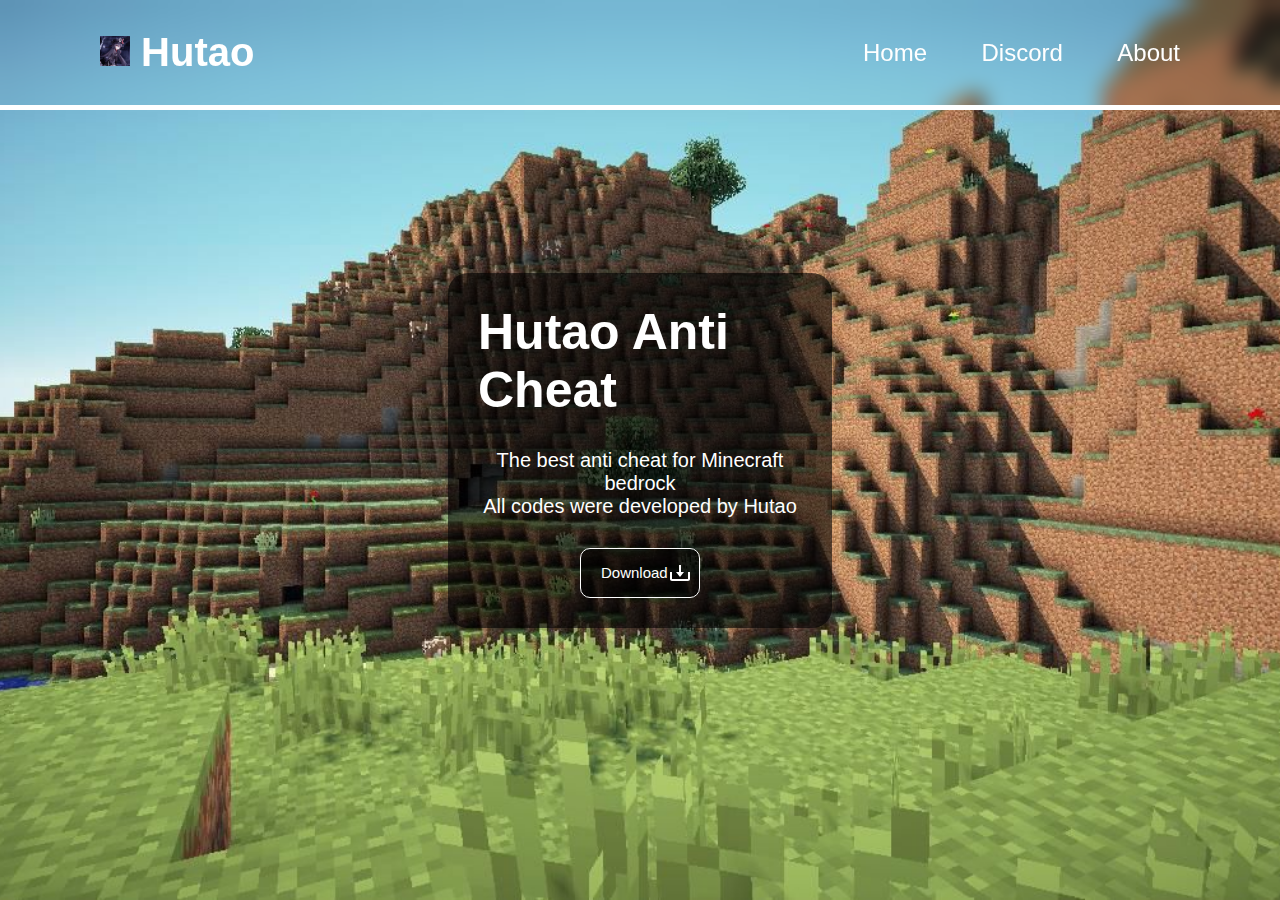
<file: index.html>
<!DOCTYPE html>
<html lang="en">

<head>
  <meta charset="UTF-8">
  <meta name="viewport" content="width=device-width, initial-scale=1.0">
  <title>Hutao Anti Cheat</title>
  <link rel="stylesheet" href="./style/index.css">
  <link rel="icon" href="./pictures/title.jpg">
</head>

<body>
  <header>
    <h2 class="logo"><img class="title" src="./pictures/title.jpg"> Hutao</h2>
    <nav class="navigation">
      <button id="home">Home</button>
      <button id="discord">Discord</button>
      <button id="about">About</button>
    </nav>
  </header>

  <div class="home selected">
    <div class="board">
      <div class="title">Hutao Anti Cheat</div>
      <div class="description">The best anti cheat for Minecraft bedrock<br>All codes were developed by Hutao</div>
      <button id="downloadAntiCheat">Download<img
          src="[data-uri]" /></button>
    </div>
  </div>

  <div class="discord">
    <div class="board">
      <div class="title">Discord</div>
      <div class="description">The discord was also developed by Hutao<br><br>Owner: Hutao (Discord:
        hutaotangzhu)<br><br>Admin:
        xEbaix (Discord: youyue416)</div>
      <button id="discord">Discord<img
          src="[data-uri]" /></button>
    </div>
  </div>

  <div class="about">
    <div class="board">
      <div class="title">About</div>
      <div class="description">The anti cheat has started making since 2023/08/14<br><br>Only be developed by Hutao
        <br><br>It can detect 80+ cheating behavior
        <br><br>With a perfect UI setting
        <br>And a lot of features
      </div>
    </div>
  </div>

  <script src="./scripts/index.js"></script>
</body>

</html>
</file>
<file: style/index.css>
* {
  margin: 0;
  padding: 0;
  box-sizing: border-box;
  font-family: 'Poppins', sans-serif;
}

body,
html {
  width: 100%;
  height: 100%;
  margin: 0;
  display: flex;
  justify-content: center;
  align-items: center;
  flex-direction: column;
  background-image: url("../pictures//homepage.jpg");
  background-position: center;
  background-repeat: no-repeat;
  background-size: cover;
}

header {
  position: fixed;
  top: 0;
  left: 0;
  width: 100%;
  padding: 30px 100px;
  display: flex;
  justify-content: space-between;
  align-items: center;
  z-index: 100;
  backdrop-filter: blur(10px);
  border-bottom: 5px solid white;
}

.logo {
  font-size: 2.5em;
  cursor: pointer;
  color: white;
  transition: 0.2s
}

.logo .title {
  width: 30px;
}

.logo:hover {
  color: rgb(200, 200, 200);
}

.navigation button {
  position: relative;
  font-size: 1.5em;
  color: white;
  font-weight: 500;
  margin-left: 50px;
  background-color: transparent;
  outline: none;
  border: 0;
  cursor: pointer;
}

.navigation button::after {
  content: '';
  position: absolute;
  width: 105%;
  height: 3px;
  background-color: yellow;
  left: 0;
  bottom: -6px;
  transform: scaleX(0);
  transition: 0.2s;
}

.navigation button:hover::after {
  transform: scaleX(1);
}

.home,
.discord,
.about {
  width: 100%;
  display: flex;
  justify-content: center;
  align-items: center;
  position: absolute;
  transform: scaleY(0);
  transition: 0.5s;
}

.home.selected,
.discord.selected,
.about.selected {
  transform: scaleY(1);
  transition-delay: 0.5s;
}

.home .board,
.discord .board,
.about .board {
  min-width: 175px;
  width: 30%;
  padding: 30px;
  background-color: rgba(0, 0, 0, 0.6);
  display: flex;
  justify-content: center;
  align-items: center;
  border-radius: 20px;
  color: white;
  flex-direction: column;
}

.home .board .title,
.discord .board .title,
.about .board .title {
  font-size: 50px;
  font-weight: 600;
}

.home .board .description,
.discord .board .description,
.about .board .description {
  margin-top: 30px;
  text-align: center;
  font-size: 20px;
}

.home .board #downloadAntiCheat,
.discord .board #discord {
  min-width: 120px;
  width: 30%;
  height: 50px;
  display: flex;
  justify-content: space-between;
  align-items: center;
  font-size: 15px;
  margin-top: 30px;
  outline: none;
  border-radius: 10px;
  background-color: rgba(0, 0, 0, 0.6);
  color: white;
  padding-left: 20px;
  padding-right: 20px;
  cursor: pointer;
  border: 1px solid white;
  transition: 0.3s;
}

.home .board:hover #downloadAntiCheat,
.discord .board:hover #discord {
  width: 32%;
}

.home .board #downloadAntiCheat:hover,
.discord .board #discord:hover {
  border-radius: 20px;
  background-color: rgba(0, 0, 0, 0.8);
  border: 1px solid rgb(200, 200, 200);
}
</file>
